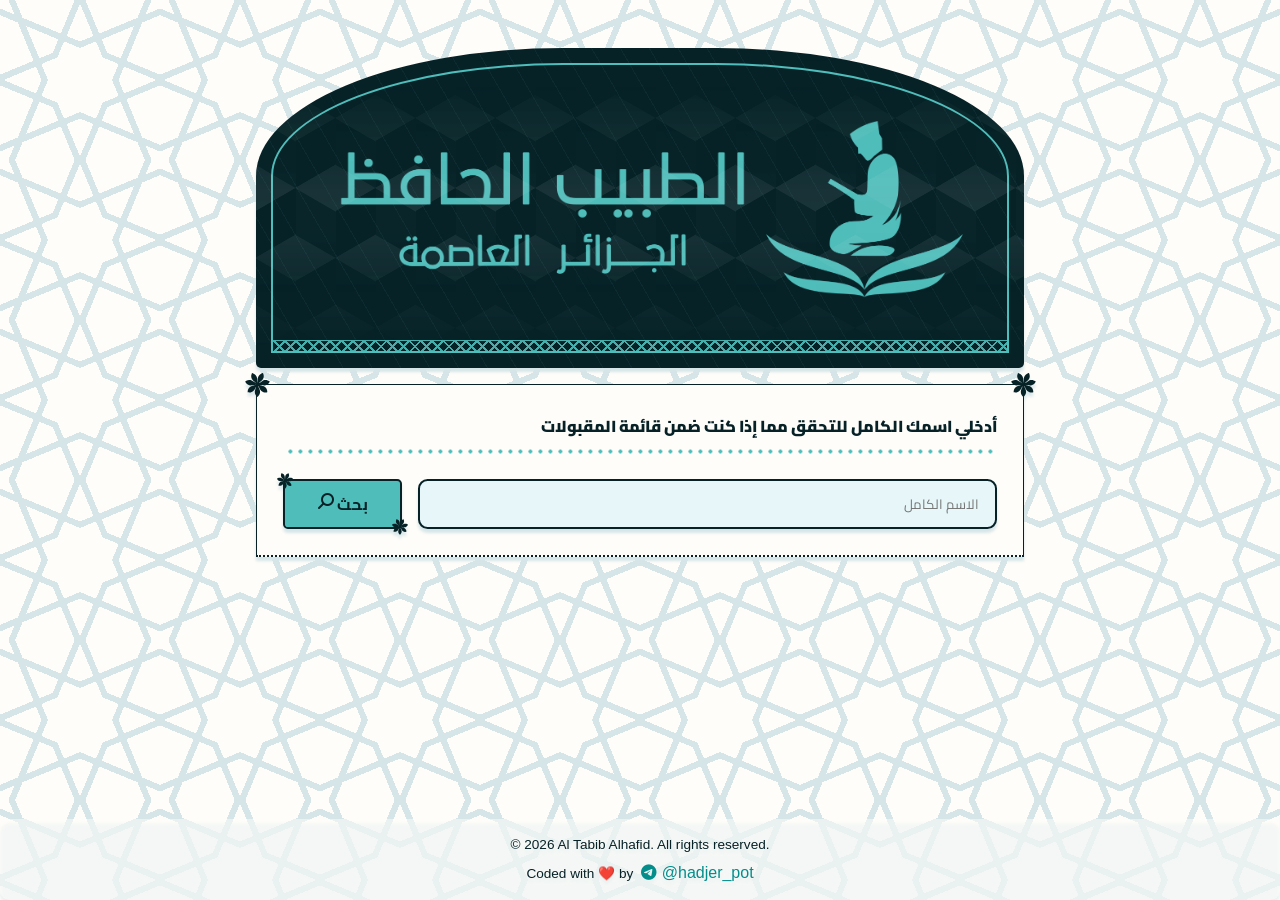
<file: index.html>
<!doctype html>
<html lang="ar" dir="rtl">
  <head>
    <meta charset="UTF-8" />
    <meta name="viewport" content="width=device-width, initial-scale=1.0" />
    <title>قائمة المقبولات | الطبيب الحافظ</title>
    <link rel="stylesheet" href="stylesheets/styles.css" />
    <link
      rel="icon"
      type="image/x-icon"
      href="/assets/favicon_io/favicon.ico"
    />
    <link
      rel="apple-touch-icon"
      sizes="180x180"
      href="/assets/favicon_io/apple-touch-icon.png"
    />
    <link
      rel="icon"
      type="image/png"
      sizes="32x32"
      href="/assets/favicon_io/favicon-32x32.png"
    />
    <link
      rel="icon"
      type="image/png"
      sizes="16x16"
      href="/assets/favicon_io/favicon-16x16.png"
    />

    <!-- Google Fonts -->
    <link
      href="https://db.onlinewebfonts.com/c/739571e5b3270dd49b19f413b1ef148e?family=F29LT+Bukra+Regular"
      rel="stylesheet"
    />
    <!-- Font Awesome Icons -->
    <link
      rel="stylesheet"
      href="https://cdnjs.cloudflare.com/ajax/libs/font-awesome/6.4.0/css/all.min.css"
    />
  </head>
  <body class="bg-star-pattern">
    <main>
      <header id="header-logo" class="striped-pattern shared-filter">
        <div class="logo-container">
          <span class="masked-icon logo-icon"></span>
          <span class="masked-icon logo-text"></span>
        </div>
        <div class="interlace"></div>
      </header>

      <form id="search-form" class="basic-card flower-card half-dotted-card">
        <label for="fname"
          >أدخلي اسمك الكامل للتحقق مما إذا كنت ضمن قائمة المقبولات
        </label>
        <div class="dotted-line"></div>
        <div class="form-inputs shared-filter">
          <input
            id="search-input"
            type="text"
            name="search-input"
            placeholder="الاسم الكامل"
          />
          <button id="search-btn" class="btn-primary flower-card">
            <span>بحث</span>
            <i class="fa-solid fa-magnifying-glass fa-flip-horizontal"></i>
          </button>
        </div>
      </form>

      <section id="name-list-container"></section>
    </main>
    <footer class="footer-card basic-card" dir="ltr" lang="en">
      <p>&copy; 2026 Al Tabib Alhafid. All rights reserved.</p>
      <div class="coder-credit">
        <p>Coded with ❤️ by</p>
        <a href="https://t.me/hadjer_pot"
          ><i class="fa-brands fa-telegram"></i> @hadjer_pot</a
        >
      </div>
    </footer>
    <script type="module" src="./scripts/student_manager.js"></script>
  </body>
</html>
</file>
<file: stylesheets/styles.css>
@import url(globals.css);
@import url(ornaments.css);

@font-face {
  font-family: "Cairo";
  src: url("../assets/fonts/Cairo/Cairo-VariableFont_slnt,wght.ttf")
    format("truetype");

  font-weight: 200 1000;
  font-style: normal;
  font-display: swap;
}

/* ==========================================================================
   RESET & BASE
   ========================================================================== */
* {
  box-sizing: border-box;
  margin: 0;
  padding: 0;
}

body {
  /* font-family: "IBM Plex Sans Arabic", sans-serif; */
  font-family: "Cairo", sans-serif;
  text-rendering: optimizeLegibility;
  font-variant-ligatures: common-ligatures;
  color: var(--color-dark);
  min-height: 100vh;

  gap: 1rem;

  display: flex;
  align-items: center;
  flex-direction: column;
  position: relative;
  overflow-x: hidden;
}

main {
  padding: 3rem 1rem;
  display: flex;
  flex-direction: column;
  gap: 1rem;
  width: min(95%, 800px);
}

a {
  color: var(--color-primary-dark);
  text-underline-offset: 0.2em;
}

a:visited {
  color: var(--color-primary-dark);
}

a:hover {
  color: var(--color-primary);
}

a:active {
  color: var(--color-dark);
}

/* ==========================================================================
   HEADER / LOGO
   ========================================================================== */
#header-logo {
  background-color: var(--color-dark);
  height: 20rem;
  border-radius: 40% 40% 5px 5px;

  display: flex;
  flex-direction: column;
  padding: 1rem;

  outline: 2px solid var(--color-primary);
  outline-offset: -17px;
}

#header-logo::after {
  content: "";
  position: absolute;
  inset: 0;
  background-image: repeating-linear-gradient(
    60deg,
    var(--color-primary) 0 1px,
    transparent 1px 25px
  );
  opacity: 0.06;
}

.masked-icon {
  --icon-color: var(--color-primary);
  --icon-path: none;
  --icon-size: 100%;

  display: inline-block;
  width: var(--icon-size);
  height: var(--icon-size);
  background-color: var(--icon-color);
  -webkit-mask-image: var(--icon-path);
  mask-image: var(--icon-path);
  -webkit-mask-size: contain;
  mask-size: contain;
  -webkit-mask-repeat: no-repeat;
  mask-repeat: no-repeat;
  -webkit-mask-position: center;
  mask-position: center;
}

.logo-container {
  height: 4rem;
  width: 100%;
  margin: 1.5rem 0;
  flex: 1;
  display: flex;
  justify-content: center;
  align-items: center;
  flex-direction: column;
}

.logo-icon {
  flex: 2;
  --icon-path: url(../assets/logo_monochrome/logo_no_text.png);
  --icon-size: 100%;
}

.logo-text {
  flex: 1;
  --icon-path: url(../assets/logo_monochrome/logo_text_only.png);
  --icon-size: 100%;
}

@media (min-width: 450px) {
  .logo-container {
    margin: 2rem 0rem;
    margin-top: 3rem;
    flex-direction: row;
  }

  .logo-icon {
    flex: 1;
    -webkit-mask-position: left center;
    mask-position: left center;
  }

  .logo-text {
    flex: 2;
    height: 10rem;
    -webkit-mask-position: right center;
    mask-position: right center;
  }
}

/* ==========================================================================
   SEARCH FORM
   ========================================================================== */
.half-dotted-card {
  --medallion-size: 25px;
  border-bottom: var(--border-md) dotted var(--color-dark);
  border-radius: 0;
}

.half-dotted-card::after {
  top: var(--medallion-offset);
}

.half-dotted-card label {
  font-weight: 900;
}

.form-inputs {
  display: flex;
  flex-direction: row;
  gap: 1rem;
}

@media (max-width: 600px) {
  .form-inputs {
    flex-direction: column;
  }

  .form-inputs .btn-primary {
    width: 100%;
  }
}

.form-inputs input {
  width: 100%;
  font-family: "Cairo", sans-serif;
  color: oklch(from var(--color-dark) calc(l - 0.05) c h);

  border-radius: var(--radius-md);
  border: solid var(--color-dark) var(--border-md);
  padding: 0.5rem 1rem;
  background-color: oklch(from var(--color-surface) calc(l + 0.05) c h);

  transition:
    transform 0.2s cubic-bezier(0.2, 0, 0, 1),
    border-color 0.2s ease,
    background-color 0.2s ease,
    box-shadow 0.2s ease;
  will-change: transform;
}

.form-inputs input:focus {
  border-color: var(--color-primary);
  background-color: rgba(147, 226, 222, 0.15);
  box-shadow:
    inset 0 0 4px rgba(7, 34, 39, 0.1),
    0 0 0 3px rgba(147, 226, 222, 0.25);
  transform: translateY(-4px);
  outline: none;
}

/* Desktop-only Hover for Input (Prevents sticky hover on touch) */
@media (hover: hover) {
  .form-inputs input:hover:not(:focus) {
    border-color: var(--color-primary);
    background-color: rgba(147, 226, 222, 0.08);
    transform: translateY(-2px);
  }
}

/* ==========================================================================
   BUTTONS
   ========================================================================== */
.btn-primary {
  font-family: "Cairo", sans-serif;
  display: flex;
  justify-content: center;
  gap: 0.2rem;

  position: relative;
  padding: 0.5rem 2rem;
  font-weight: 700;
  font-size: 1rem;
  letter-spacing: 0.05em;
  text-transform: uppercase;
  text-align: center;

  align-self: center;
  background-color: var(--color-primary);
  color: var(--color-dark);
  border: var(--border-md) solid var(--color-dark);
  border-radius: var(--radius-sm);

  /* Smooth transition replacing abrupt transforms */
  transition:
    transform 0.15s cubic-bezier(0.2, 0, 0, 1),
    background-color 0.2s ease,
    box-shadow 0.2s ease;
  will-change: transform;
  cursor: pointer;
}

.btn-primary:active {
  transform: translateY(-1px) scale(0.98);
}

.btn-primary:focus-visible {
  outline: 2px solid var(--color-dark);
  outline-offset: 2px;
  transform: translateY(-3px);
}

@media (hover: hover) {
  .btn-primary:hover {
    background-color: var(--color-primary-light);
    transform: translateY(-4px);
  }

  .btn-primary:active {
    transform: translateY(2px) scale(0.95);
  }
}

.btn-primary i {
  margin-top: 0.25rem;
}

/* ==========================================================================
   STUDENT / NAME CARDS
   ========================================================================== */
#name-list-container {
  display: flex;
  flex-direction: column;
  gap: 0.5rem;
}

.logo-profile {
  --icon-path: url(../assets/logo_monochrome/logo_female_profile.png);
  width: 2.5rem;
  height: 4rem;
  --icon-color: var(--color-primary);
}

.name-card {
  display: flex;
  flex-direction: column;
  gap: 1rem;
  align-items: start !important;

  padding-top: 0.5rem;
  padding-bottom: 0.5rem;
}

.student-info-container {
  display: flex;
  align-items: center;
  gap: 1rem;
}

.student-info-container i {
  font-size: 2rem;
  color: var(--color-primary);
  flex-shrink: 0;
  min-width: 2.5rem;
}

.student-info-container h3 {
  font-weight: 500;
  text-decoration: underline;
  margin: 0;
  text-underline-offset: 0.3em;
}

.student-info-container h4 {
  margin: 0;
}

.student-name {
  align-items: flex-end;
  text-decoration: none;
}

.student-name h3 {
  font-weight: 900;
  font-size: 1.75rem;
  text-decoration: none;
}

.student-name i {
  font-size: 2.25rem;

  border: solid var(--color-primary) var(--border-md);
  border-radius: var(--radius-lg);

  padding: 0.25rem 0.5rem;
  /* padding-bottom: 0; */
}

.info-content {
  font-size: 1.1rem;
  display: flex;
  flex-wrap: wrap;
  align-items: baseline;
  gap: 0.5rem;
}

.id-num-notice {
  width: 100%;
  padding-top: 0.5rem;
  border-top: solid var(--border-sm) var(--color-error);
  color: var(--color-error);
}

.error-color {
  color: var(--color-error);
}

.error-color i {
  color: var(--color-error);
}

.id-num-notice i {
  color: var(--color-error);
}

@media (max-width: 500px) {
  .name-card {
    flex-direction: column;
    align-items: center;
    gap: 0.5rem;
  }
}

/* ==========================================================================
   FOOTER
   ========================================================================== */

.footer-card {
  width: 100%;
  font-family: "F29LT Bukra Regular", sans-serif;
  flex-direction: column;
  align-items: center;
  border: none;
  background-color: color-mix(
    in srgb,
    var(--color-background) 50%,
    transparent
  );
  padding: 1rem;
  margin-top: auto;
}

.footer-card p {
  opacity: 1;
  color: var(--color-dark);
}

.coder-credit {
  display: flex;
  gap: 0.5rem;
  flex-wrap: wrap;
}

.coder-credit a {
  text-decoration: none;
}

.coder-crediti {
  color: var(--color-primary-dark);
  font-size: 1rem;
}

/* ==========================================================================
   UTILITIES
   ========================================================================== */
.shared-filter {
  filter: drop-shadow(
    0 var(--shadow-offset-md) var(--shadow-offset-sm) var(--color-surface)
  );
}
</file>
